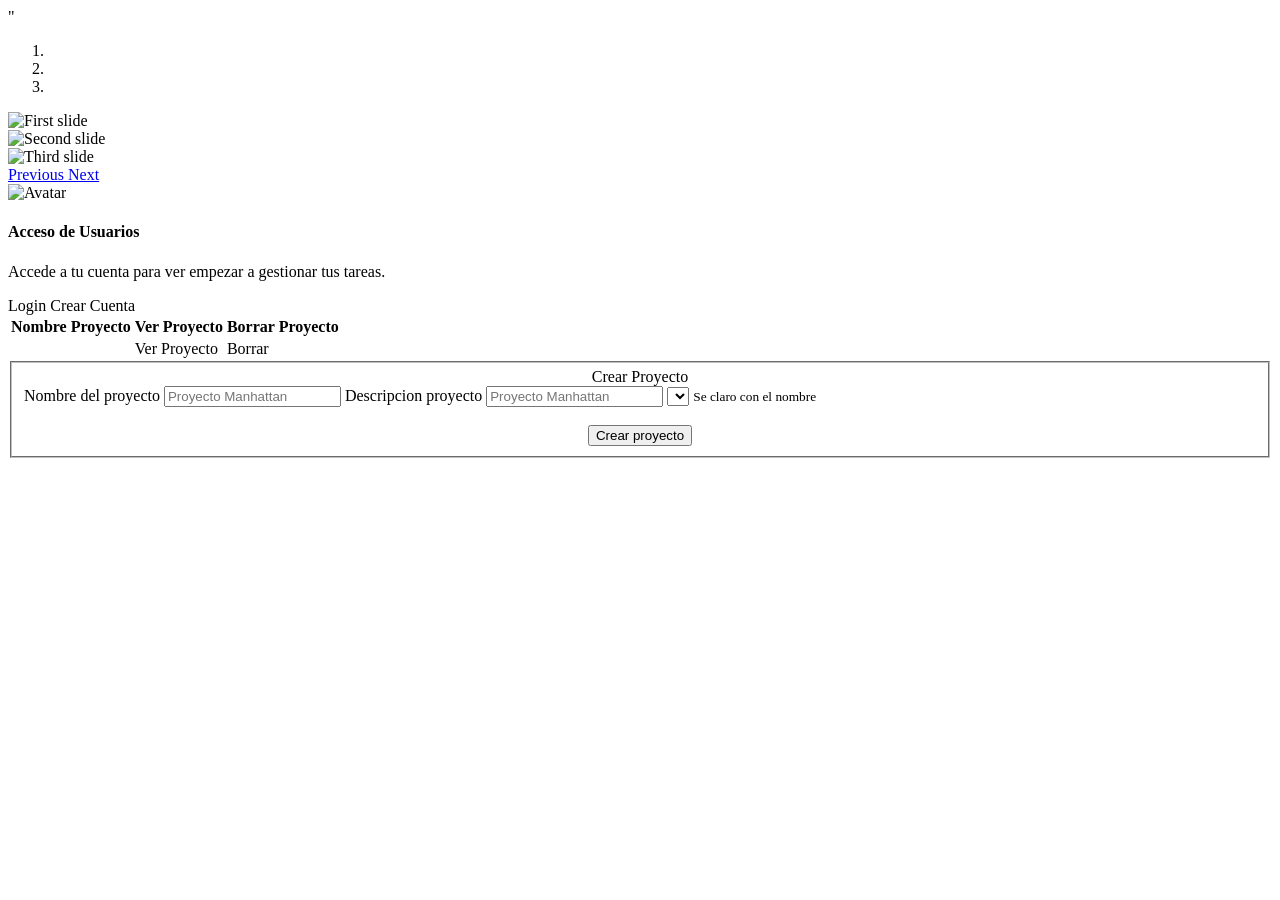
<file: src/main/resources/templates/index.html>
<!DOCTYPE html>
<html lang="es" xmlns:th="http://www.thymeleaf.org" xmlns:sec="http://www.thymeleaf.org/extras/spring-security">

<head>
	<meta charset="UTF-8">
	<title>Kanbanizame</title>
	<link rel="stylesheet" th:href="@{/css/estilo.css}">


	<script th:src="@{/js/ajax.js}"></script>
</head>

<body>

	<nav th:replace="fragments/navbar"></nav>"



	<!-- Usuarios no logueados -->
		<div id="wrapper" sec:authorize="isAnonymous()">
			<div class="izq">
				<div class="container">
					<div id="carouselExampleIndicators" class="carousel slide"
						data-ride="carousel">
						<ol class="carousel-indicators">
							<li data-target="#carouselExampleIndicators" data-slide-to="0"
								class="active"></li>
							<li data-target="#carouselExampleIndicators" data-slide-to="1"></li>
							<li data-target="#carouselExampleIndicators" data-slide-to="2"></li>
						</ol>
						<div class="carousel-inner">
							<div class="carousel-item active">
								<img class="d-block w-100" th:src="@{/img/img1.png}"
									alt="First slide">
							</div>
							<div class="carousel-item">
								<img class="d-block w-100" th:src="@{/img/img2.png}"
									alt="Second slide">
							</div>
							<div class="carousel-item">
								<img class="d-block w-100" th:src="@{/img/img3.png}"
									alt="Third slide">
							</div>
						</div>
						<a class="carousel-control-prev" href="#carouselExampleIndicators"
							role="button" data-slide="prev"> <span
							class="carousel-control-prev-icon" aria-hidden="true"></span> <span
							class="sr-only">Previous</span>
						</a> <a class="carousel-control-next" href="#carouselExampleIndicators"
							role="button" data-slide="next"> <span
							class="carousel-control-next-icon" aria-hidden="true"></span> <span
							class="sr-only">Next</span>
						</a>
					</div>
				</div>
			</div>
			<div class="dch">

				<div class="card card-custom bg-white border-white border-0">
					<div class="card-custom-img"
						style="background-image: url(http://res.cloudinary.com/d3/image/upload/c_scale,q_auto:good,w_1110/trianglify-v1-cs85g_cc5d2i.jpg);"></div>
					<div class="card-custom-avatar">
						<img class="img-fluid" th:src="@{/img/149071.png}" alt="Avatar" />
					</div>
					<div class="card-body" style="overflow-y: auto">
						<h4 class="card-title">Acceso de Usuarios</h4>
						<p class="card-text">Accede a tu cuenta para ver empezar a
							gestionar tus tareas.</p>
					</div>
					<div class="card-footer"
						style="background: inherit; border-color: inherit;">
						<a th:href="@{/login}" class="btn btn-primary">Login</a> <a
							th:href="@{/usuario/alta}" class="btn btn-outline-primary">Crear
							Cuenta</a>
					</div>
				</div>




	 		</div> 
	 	</div> 


	<!-- 	Usuarios Logueados -->
	<div id="wrapper" sec:authorize="isAuthenticated()">



		<div class="izq">

			<table class="table table-hover">
				<thead>
					<tr class="table-primary">
						<th scope="col">Nombre Proyecto</th>
						<th scope="col">Ver Proyecto</th>
						<th scope="col">Borrar Proyecto</th>
					</tr>
				</thead>
				<tbody th:each="pro: ${proyectos}">
					<tr>
						<td th:text="${pro.nombre}"></td>
						<td>
							<a th:href="@{/proyecto/{id} (id=${pro.id_proyecto})}" class="btn btn-success">Ver
								Proyecto</a>
						</td>
						<td>
							<a sec:authorize="hasAuthority('manager')" th:href="@{/proyecto/borrar/{id} (id=${pro.id_proyecto})}" class="btn btn-danger">Borrar</a>
						</td>
					</tr>
					

				</tbody>
			</table>

		</div>

		<div class="dch" sec:authorize="hasAuthority('manager')">

			<div class="card card-custom bg-white border-white border-0">
				<div class="card-body" style="overflow-y: auto">
					<form th:action="@{proyecto/crear}" th:method="POST">
						<fieldset>
							<center>
								<legend>Crear Proyecto</legend>
							</center>

							<div class="form-group">
								<label for="inputNombre">Nombre del proyecto</label> <input type="text"
									class="form-control" name="inputNombre" aria-describedby="emailHelp"
									placeholder="Proyecto Manhattan">
								<label for="inputDescripcion">Descripcion proyecto</label> <input type="text"
									class="form-control" name="inputDescripcion" aria-describedby="emailHelp"
									placeholder="Proyecto Manhattan">
									 <select  name="id_usuario">
							            <option th:each="user : ${usuarios}"
							                    th:text="${user.nombre_usuario}"
							                    th:value="${user.id_usuario}">
							        </select>
								
								<small id="inputNombre" class="form-text text-muted">Se
									claro con el nombre</small>
							</div>
							<br>
							<center><button class="btn btn-lg btn-primary btn-block" type="submit">Crear
									proyecto</button></center>

						</fieldset>
					</form>
				</div>
			</div>
		</div>
</body>


</html>
</file>
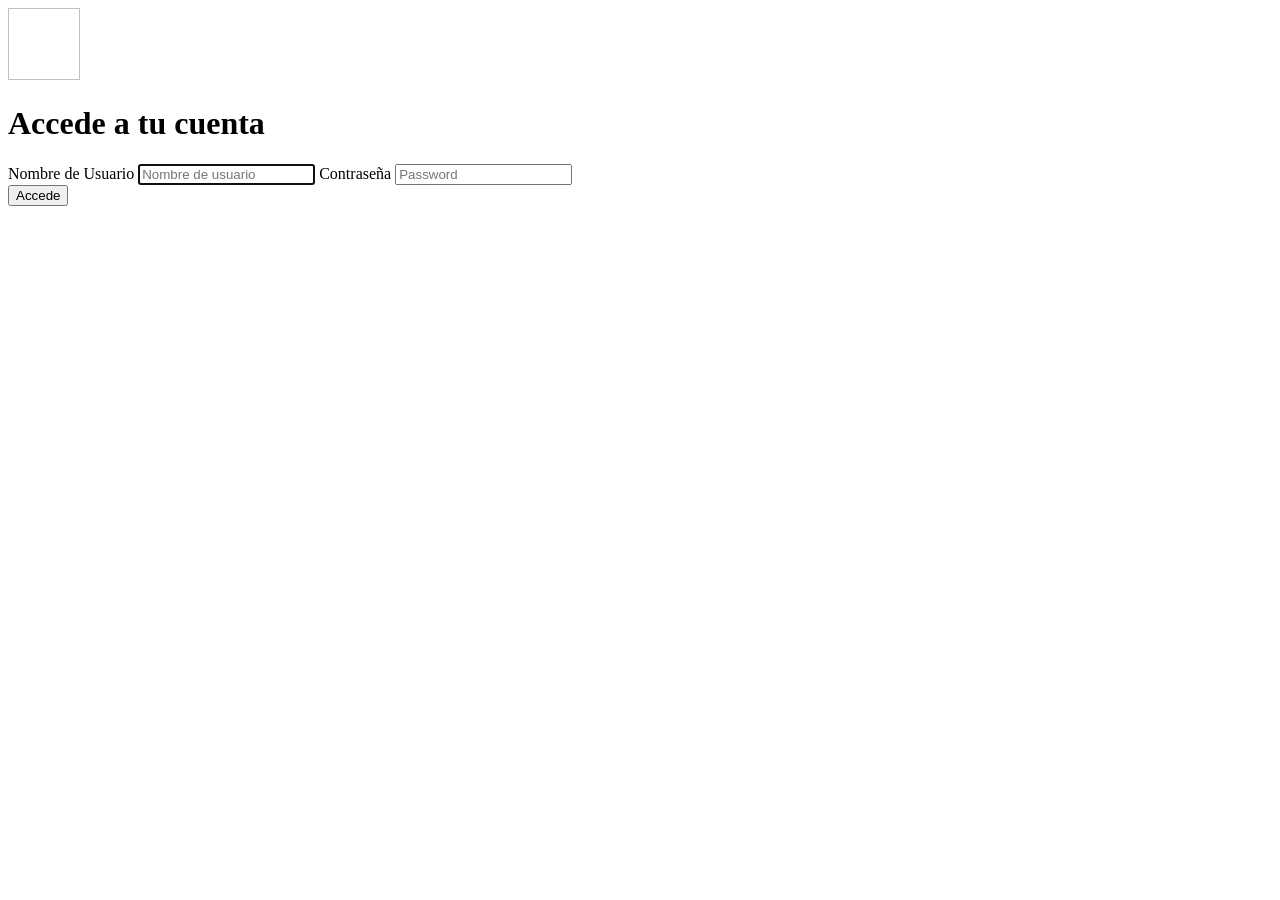
<file: src/main/resources/templates/login.html>
<!DOCTYPE html>
<html lang="es" xmlns:th="http://www.thymeleaf.org"
	xmlns:sec="http://www.thymeleaf.org/extras/spring-security">
<head>
<meta charset="utf-8">
<meta name="viewport"
	content="width=device-width, initial-scale=1, shrink-to-fit=no">
<meta name="description" content="">
<meta name="author" content="">

<title>Signin Template for Bootstrap</title>
<script th:src="@{/js/jquery-3.5.0.js}"></script>
<link rel="stylesheet" th:href="@{/bootstrap/css/bootstrap.min.css}">
<link rel="stylesheet" th:href="@{/css/estilo.css}">
<script th:src="@{/bootstrap/js/bootstrap.min.js}"></script>

<!-- Custom styles for this template -->
<link th:href="@{/css/signin.css}" rel="stylesheet">
</head>

<body >

	<nav th:replace="fragments/navbar"></nav>
	
	
	<div id="wrapper" class="text-center">


		<form th:action="@{/login}" th:method="POST" class="form-signin">
			<img class="mb-4" th:src="@{/img/149071.png}" alt="" width="72"
				height="72">
			<h1 class="h3 mb-3 font-weight-normal">Accede a tu cuenta</h1>
			<label for="inputUsuario" class="sr-only">Nombre de Usuario</label> <input
				type="text" name="usuario" id="inputUsuario" class="form-control"
				placeholder="Nombre de usuario" required autofocus> <label
				for="inputPassword" class="sr-only">Contraseña</label> <input
				type="password" name="password" id="inputPassword"
				class="form-control" placeholder="Password" required>
			<div class="checkbox mb-3"></div>
			<button class="btn btn-lg btn-primary btn-block" type="submit">Accede</button>
		</form>
	</div>
</body>
</html>
</file>
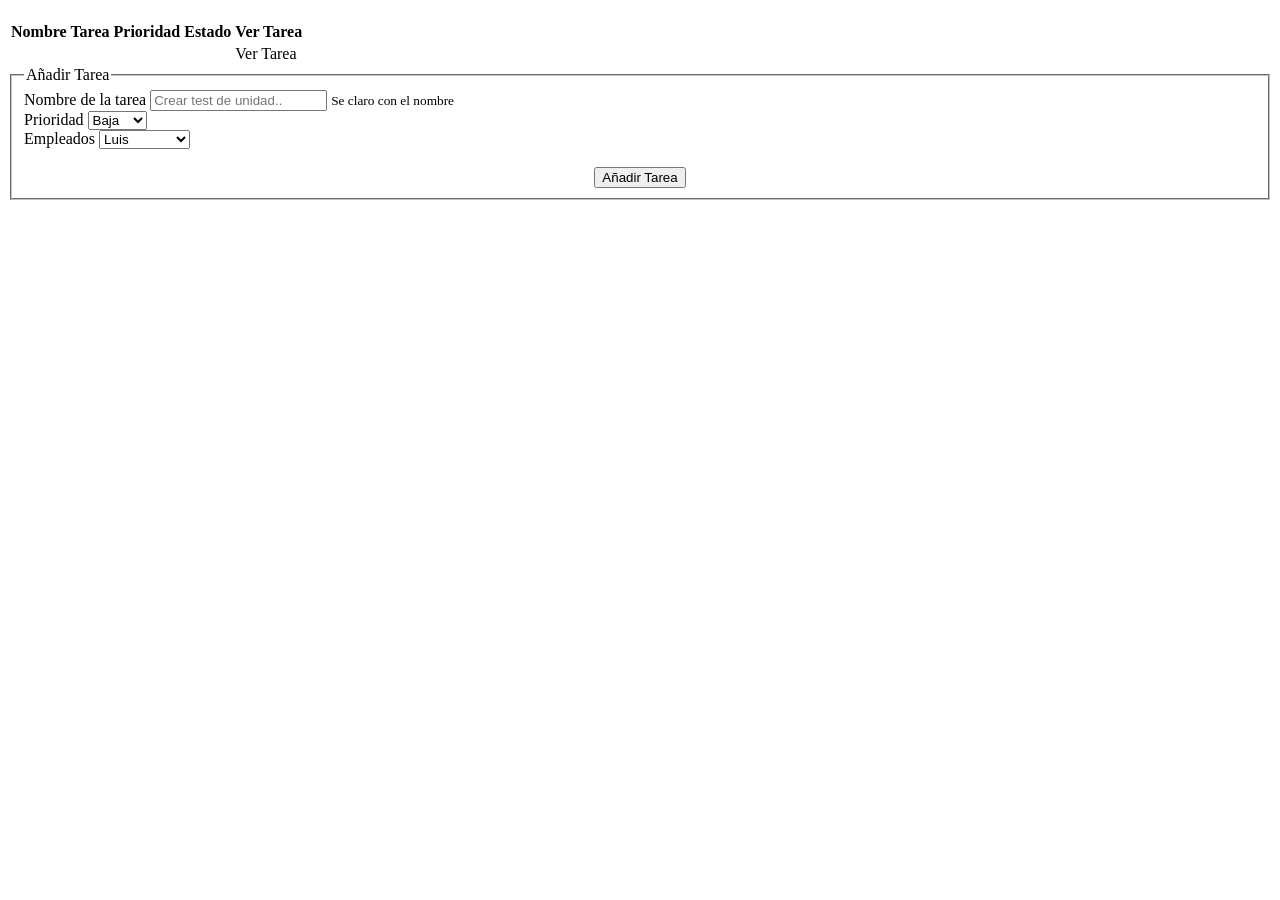
<file: src/main/resources/templates/proyecto/perfilProyectoSer.html>
<!DOCTYPE html>
<html lang="es" xmlns:th="http://www.thymeleaf.org" xmlns:sec="http://www.thymeleaf.org/extras/spring-security">

<head>
	<meta charset="UTF-8">
	<title>Inicio</title>
	<link rel="stylesheet" th:href="@{/css/estilo.css}">
	<script th:src="@{/js/ajax.js}"></script>
	<script th:src="@{/js/crearTarea.js}"></script>
	<style>
		.badge {
			font-size: 1em;
		}
	</style>


</head>

<body>

	<nav th:replace="fragments/navbar"></nav>

	<div id="wrapper">

		<h2>
			<center th:text="${proyecto.nombre}"></center>
		</h2>

		<div class="izq">

			<table class="table table-hover">
				<thead>
					<tr class="table-primary">
						<th scope="col">Nombre Tarea</th>
						<th scope="col">Prioridad</th>
						<th scope="col">Estado</th>
						<th scope="col">Ver Tarea</th>
					</tr>
				</thead>
				<tbody th:each="tarea: ${proyecto.tareas}" id="tareas">
				<tr>
						<td th:text="${tarea.titulo}"></td>
						<td>
						<span th:if="${tarea.prioridad}==BAJA" class="badge bg-primary" th:text="${tarea.prioridad}"></span>
						<span th:if="${tarea.prioridad}==MEDIA" class="badge bg-warning" th:text="${tarea.prioridad}"></span>
						<span th:if="${tarea.prioridad}==ALTA" class="badge bg-danger" th:text="${tarea.prioridad}"></span>
						</td>
						<td th:text="${tarea.estado}">
						</td>
						<td><a th:href="@{/tarea/{id} (id=${tarea.id_tarea})}"  class="btn btn-success">Ver
								Tarea</a></td>
				</tr>
				<!--  
					<tr>
						<td>Tarea 1</td>
						<td><span class="badge bg-primary">Baja</span></td>
						<td>Preparada
						</td>
						<td><button type="button" class="btn btn-success">Ver
								Tarea</button></td>
					</tr>
					<tr>
						<td>Tarea 2</td>
						<td><span class="badge bg-warning">Media</span></td>
						<td> En Curso</td>
						<td><button type="button" class="btn btn-success">Ver
								Tarea</button></td>
					</tr>
					<tr>
						<td>Tarea 3</td>
						<td><span class="badge bg-danger">Alta</span></td>
						<td>En revisión</td>
						<td><button type="button" class="btn btn-success">Ver
								Tarea</button></td>
					</tr>
					<tr>
						<td>Tarea 4</td>
						<td><span class="badge bg-danger">Alta</span></td>
						<td>Finalizada</td>
						<td><button type="button" class="btn btn-success">Ver
								Tarea</button></td>
					</tr>

-->
				</tbody>
			</table>

		</div>

		<div class="dch">

			<div class="card card-custom bg-white border-white border-0">
				<div class="card-body" style="overflow-y: auto">
					<!--  <form th:action="@{/tarea/crear}" th:method="POST">-->
						<fieldset>
							<legend>Añadir Tarea</legend>

							<div class="form-group">
								<label for="inputNombre">Nombre de la tarea</label> <input type="text"
									class="form-control" name="inputNombre" id="inputNombre" aria-describedby="emailHelp"
									placeholder="Crear test de unidad..">
								<small id="inputNombre" class="form-text text-muted">Se
									claro con el nombre</small>
							</div>

							<div class="form-group">
								<label for="inputPrioridad">Prioridad</label>
								<select class="form-select" name="inputPrioridad" id="inputPrioridad">
									<option value="BAJA">Baja</option>
									<option value="MEDIA">Media</option>
									<option value="ALTA">Alta</option>
								</select>
							</div>



							<div class="form-group">
								<label for="inputTrabajadores">Empleados</label> <select  class="form-select"
									id="inputTrabajadores" name="inputTrabajadores">
									<option value="1">Luis</option>
									<option value="2">Erik</option>
									<option value="3">Sergio</option>
									<option value="4">Alejandro</option>
									<option value="5">Salma</option>
									<option value="6">Jessica</option>
									<option value="7">Moha</option>
									<option value="8">David</option>
									<option value="9">Christohper</option>
								</select>
							</div>
							<br>
							<center> <button class="btn btn-lg btn-primary btn-block" onclick=crearTarea() type="submit">Añadir Tarea
								</button> </center>

						</fieldset>
					<!--  </form>-->
				</div>
			</div>
		</div>
</body>

</html>
</file>
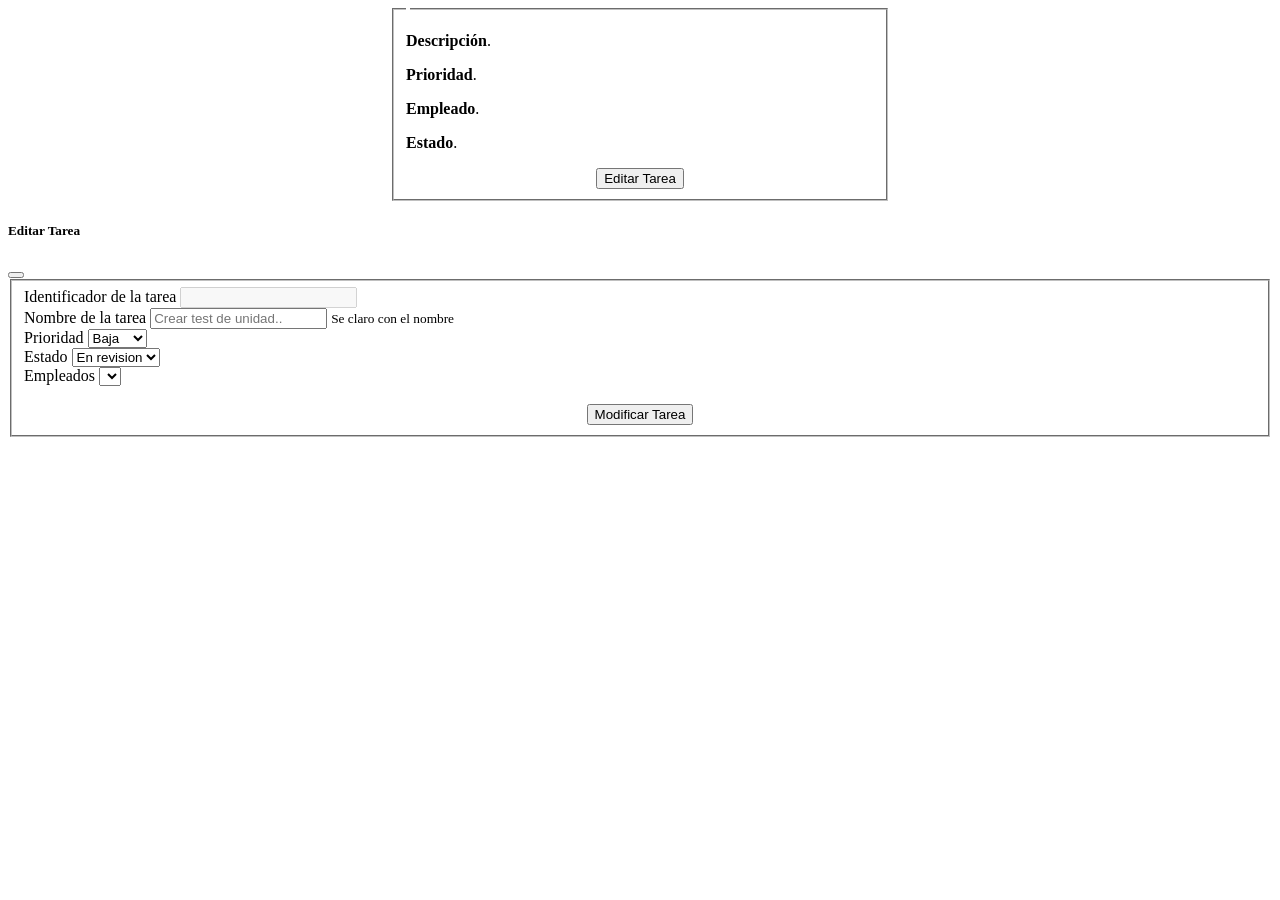
<file: src/main/resources/templates/tarea/perfilTarea.html>
<!DOCTYPE html>
<html lang="es" xmlns:th="http://www.thymeleaf.org" xmlns:sec="http://www.thymeleaf.org/extras/spring-security">

<head>
<meta name="_csrf" th:content="${_csrf.token}" />
<meta name="_csrf_header"
th:content="${_csrf.headerName}" />
	<meta charset="UTF-8">
	<title>Inicio</title>
	<link rel="stylesheet" th:href="@{/css/estilo.css}">
	<script th:src="@{/js/ajax.js}"></script>

	<style>
		.badge {
			font-size: 1em;
		}
		
	#datos {width:  500px;
	margin-right: auto;
	margin-left: auto;
	}
	</style>
	<link th:href="@{/css/signin.css}" rel="stylesheet">


	<script>

		function editarTarea() {
			$("#modal").show();
		}
		
		function cerrarModal(){
			$("#modal").hide();
		}
		
	</script>

</head>

<body>

	<nav th:replace="fragments/navbar"></nav>

	<div id="wrapper" class="text-center">

<div id="datos">
		<fieldset>
			<legend th:text="${tarea.titulo}"></legend>

				<p><strong>Descripción</strong>.</p>
				<p th:text="${tarea.descripcion}"></p>
				
				<p><strong>Prioridad</strong>.</p>
				<p th:text="${tarea.prioridad}"></p>
				
				<p><strong>Empleado</strong>.</p>
				<p th:text="${tarea.usuarios.nombre_usuario}"></p>
				<p><strong>Estado</strong>.</p>
				<p th:text="${tarea.estado}"></p>
						


			
			<center> <button onclick="editarTarea()" class="btn btn-lg btn-primary btn-block">Editar Tarea
				</button> </center>

		</fieldset>
		
		</div>
	</div >

	<div id="modal" class="modal">
		<div class="modal-dialog" role="document">
			<div class="modal-content">
				<div class="modal-header">
					<h5 class="modal-title">Editar Tarea</h5>
					<button type="button" onclick="cerrarModal()" class="btn-close" data-bs-dismiss="modal" aria-label="Close">
						<span aria-hidden="true"></span>
					</button>
				</div>
				<div class="modal-body">
					<form th:action="@{/tarea/editar}" th:method="POST" class="form-signin">

						<fieldset>

							<div class="form-group">
								<label for="inputNombre">Identificador de la tarea</label> <input type="text"
									class="form-control" id="inputId" name="inputId" th:value="${tarea.id_tarea}" disabled >
							</div>


							<div class="form-group">
								<label for="inputNombre">Nombre de la tarea</label> <input th:value="${tarea.titulo}" type="text"
									class="form-control" id="inputNombre" name="inputNombre" aria-describedby="emailHelp"
									placeholder="Crear test de unidad..">
								<small id="inputNombre" class="form-text text-muted">Se
									claro con el nombre</small>
							</div>

							<div class="form-group">
								<label for="inputPrioridad">Prioridad</label>
								<select class="form-select"th:value="${tarea.prioridad}" name="inputPrioridad" id="inputPrioridad">
									<option value="BAJA">Baja</option>
									<option value="MEDIA">Media</option>
									<option value="ALTA">Alta</option>
								</select>
							</div>
							<div class="form-group">
								<label for="inputPrioridad">Estado</label>
								<select class="form-select"th:value="${tarea.estado}" name="inputEstado" id="inputEstado">
									<option value="En revision">En revision</option>
									<option value="En curso">En curso</option>
									<option value="Preparada">Preparada</option>
								</select>
							</div>



							<div class="form-group">
								<label for="inputTrabajadores">Empleados</label> <!--  <select  class="form-select"
									id="inputTrabajadores" name="inputTrabajadores">
									<option value="1">Luis</option>
									<option value="2">Erik</option>
									<option value="3">Sergio</option>
									<option value="4">Alejandro</option>
									<option value="5">Salma</option>
									<option value="6">Jessica</option>
									<option value="7">Moha</option>
									<option value="8">David</option>
									<option value="9">Christohper</option>
									
								</select>-->
								<select  class="form-select"  name="inputTrabajadores">
							            <option th:each="user : ${usuarios}"
							                    th:text="${user.nombre_usuario}"
							                    th:value="${user.id_usuario}">
							        </select>
							</div>
							<br>
							<center> <button onclick="editarTarea" class="btn btn-lg btn-primary btn-block">Modificar
									Tarea
								</button> </center>

						</fieldset>
					</form>
				</div>
			</div>
		</div>
	</div>

</body>

</html>
</file>
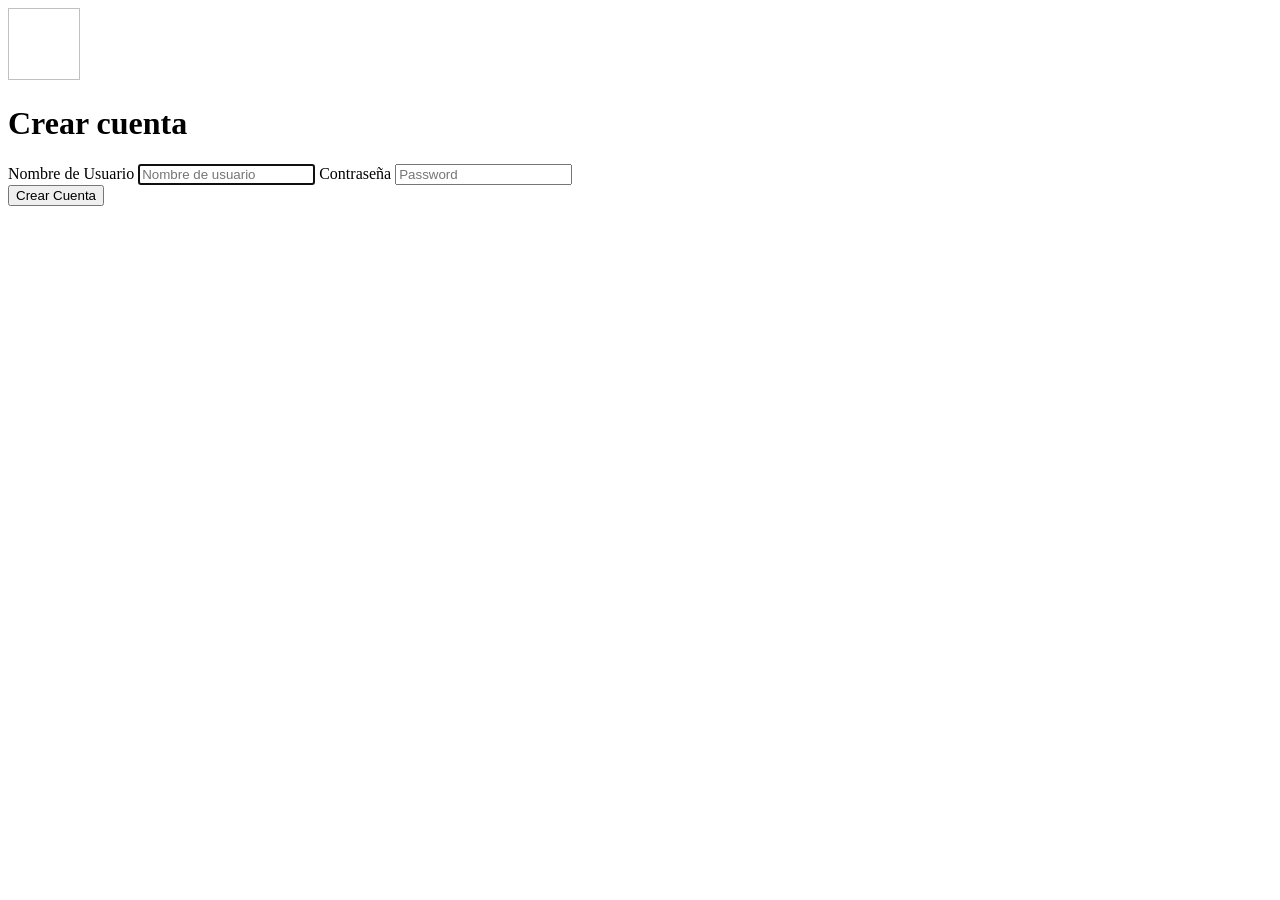
<file: src/main/resources/templates/usuario/alta.html>
<!DOCTYPE html>
<html lang="es" xmlns:th="http://www.thymeleaf.org"
	xmlns:sec="http://www.thymeleaf.org/extras/spring-security">
<head>
<meta charset="utf-8">
<meta name="viewport"
	content="width=device-width, initial-scale=1, shrink-to-fit=no">
<meta name="description" content="">
<meta name="author" content="">


<title>Alta</title>
<script th:src="@{/js/jquery-3.5.0.js}"></script>
<link rel="stylesheet" th:href="@{/bootstrap/css/bootstrap.min.css}">
<link rel="stylesheet" th:href="@{/css/estilo.css}">
<script th:src="@{/bootstrap/js/bootstrap.min.js}"></script>


<!-- Custom styles for this template -->
<link th:href="@{/css/signin.css}" rel="stylesheet">

</head>
<body >

	<nav th:replace="fragments/navbar"></nav>

	<div id="wrapper" class="text-center">


		<form th:action="@{/usuario/alta}" th:method="POST" class="form-signin">
			<img class="mb-4" th:src="@{/img/149071.png}" alt="" width="72"
				height="72">
			<h1 class="h3 mb-3 font-weight-normal">Crear cuenta</h1>
			<label for="inputUsuario" class="sr-only">Nombre de Usuario</label> <input
				type="text" name="usuario" id="inputUsuario" class="form-control"
				placeholder="Nombre de usuario" required autofocus> <label
				for="inputPassword" class="sr-only">Contraseña</label> <input
				type="password" name="password" id="inputPassword"
				class="form-control" placeholder="Password" required>
			<div class="checkbox mb-3"></div>
			<button class="btn btn-lg btn-primary btn-block" type="submit">Crear Cuenta</button>
		</form>
	</div>
</body>


</html>
</file>
